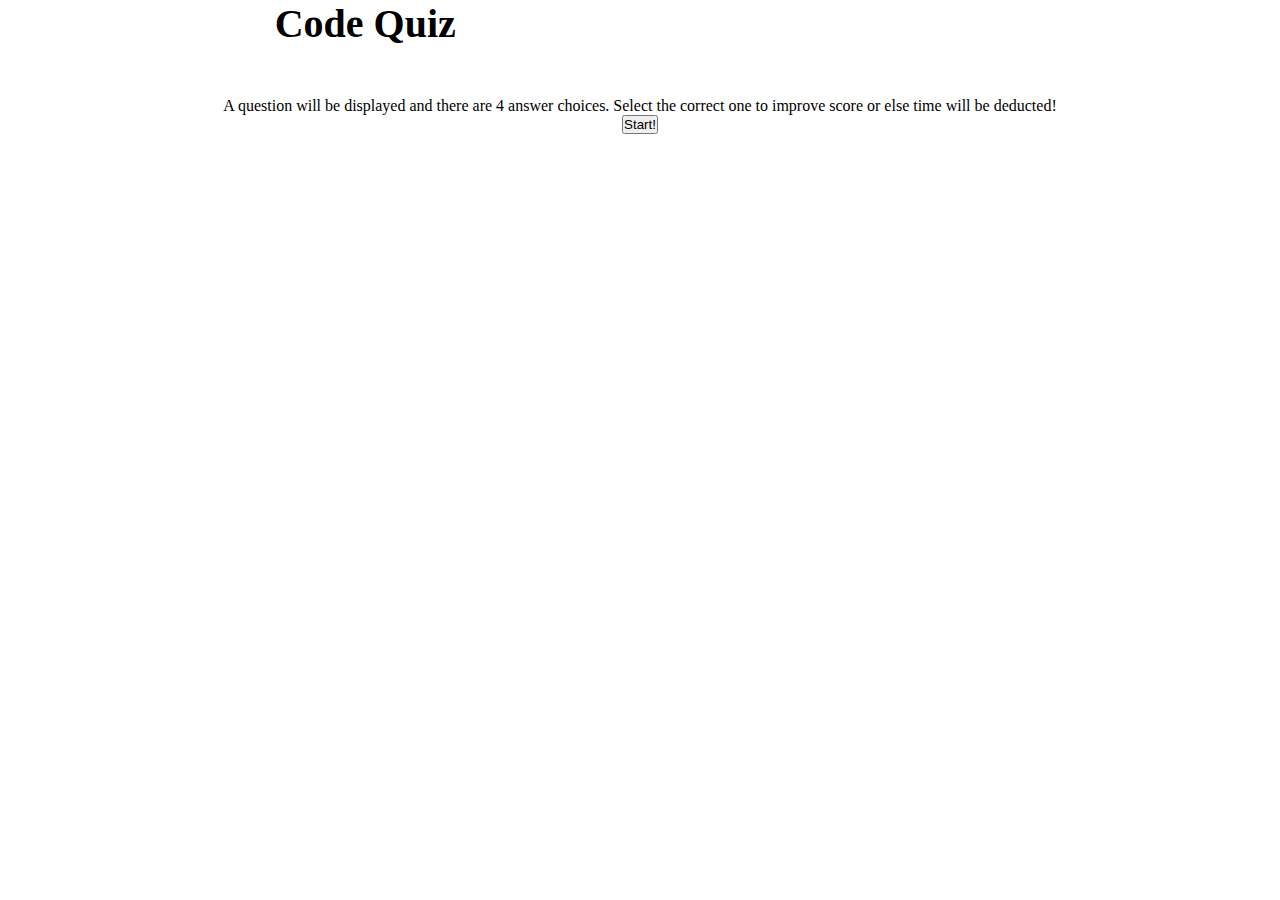
<file: index.html>
<!DOCTYPE html>
<html lang="en">
<head>
    <meta charset="UTF-8">
    <meta name="viewport" content="width=device-width, initial-scale=1.0">
    <title>Coding Quiz</title>
    <link rel="stylesheet" href="./assets/css/styles.css">
</head>
<body>

    <header>
        <h1 class="title">Code Quiz</h1>
        <p class="timer">0</p>
    </header>

    <main>
        <div class="intro">
            <p>A question will be displayed and there are 4 answer choices. 
               Select the correct one to improve score or else time will be deducted!
            </p>
            <button id = "start">Start!</button>
        </div>


        <div class="hide">
            <div class="hide container">
                <div class="card">
                    <p class="question">Question Lorem, ipsum dolor sit amet consectetur adipisicing
                        eligendi quaerat quasi?
                    </p>
                
                    <button type="button" id="choice1" data-choice="correct"></button>
                    <button type="button" id="choice2" data-choice="wrong"></button>
                    <button type="button" id="choice3" data-choice="wrong"></button>
                    <button type="button" id="choice4" data-choice="wrong"></button>
                </div>
                    
            </div>
        </div>
    </main>


    
<script src="./script.js"></script>
<script src="./highscore.js"></script>
</body>
</html>
</file>
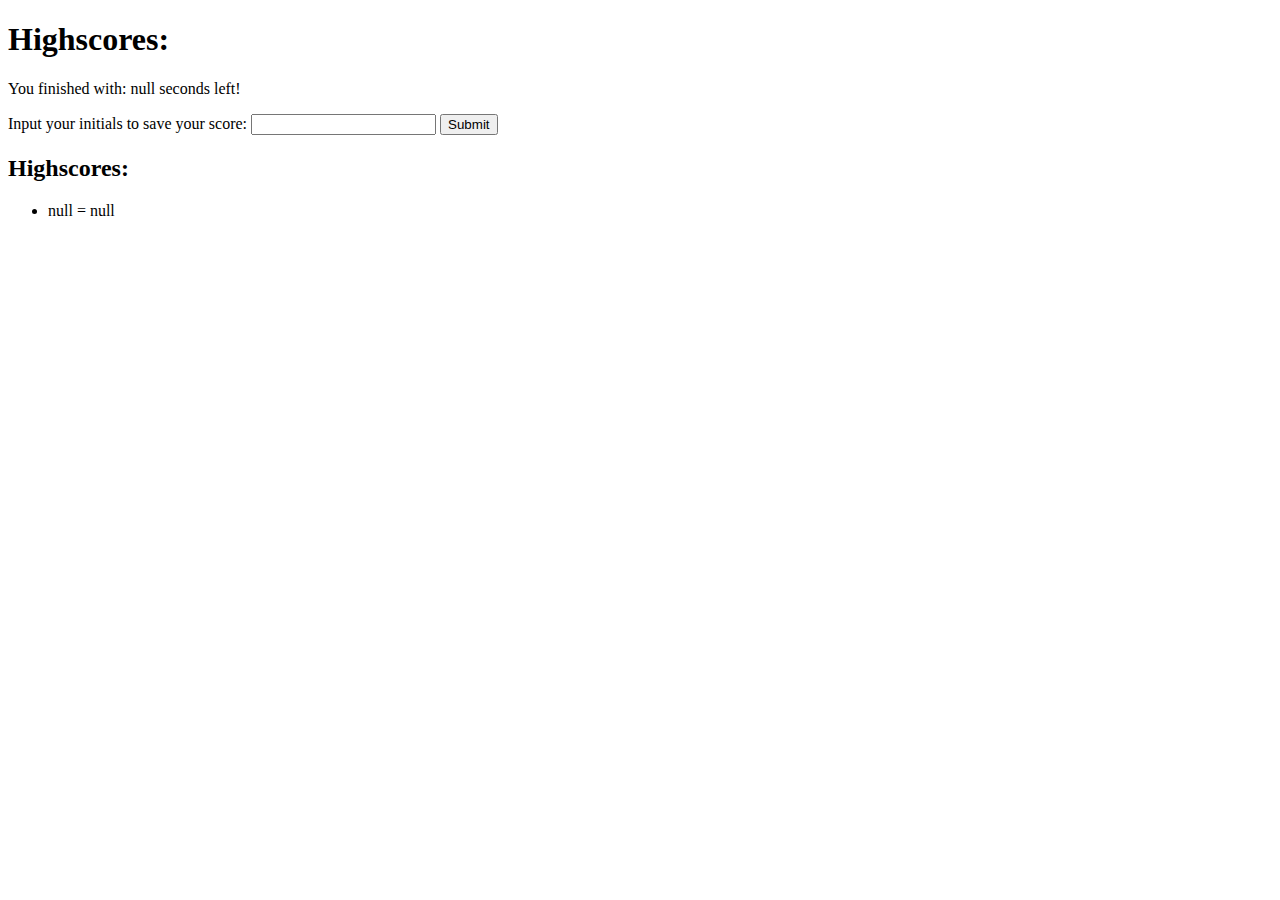
<file: highscore.html>
<!DOCTYPE html>
<html lang="en">
<head>
    <meta charset="UTF-8">
    <meta name="viewport" content="width=device-width, initial-scale=1.0">
    <title>Highscore page</title>
</head>
<body>
    <h1>Highscores:</h1>
    <div>
        <p>You finished with: <span id="displayScore"></span></p>
        <label>Input your initials to save your score:</label>
        <input type="text" id="initial">
        <button type="submit" id="initialBtn">Submit</button>

    </div>

    <div>
        <h2>Highscores:</h2>
        <ul>
            <li id="displayInitial">
                
            </li>
        </ul>
    </div>

    <script src="./highscore.js"></script>
</body>
</html>
</file>
<file: assets/css/styles.css>
* {
    padding: 0;
    margin: 0;
    box-sizing: border-box;
}

.intro {
    display: block;
    text-align: center;
    width: 100%;
    height: 20%;
    margin-top: 50px;

}

 .hide{
    display: none;
}

header {
    display: flex;
    justify-content: space-around;
    align-items: center;
    font-size: 1.5rem;
}

h1 {
    font-size: 2.5rem;
}

.container {
    background-color: red;
    display: flex;
    width: 100%;
    height: 40vh;
    justify-content: center;
}

.card{
    display: flex;
    flex-direction: column;
    justify-content: center;
    align-items: left;
    width: 60%;
    height: 80%;
}

.card button {
    width: 30%;
    text-align: left;
}
</file>
